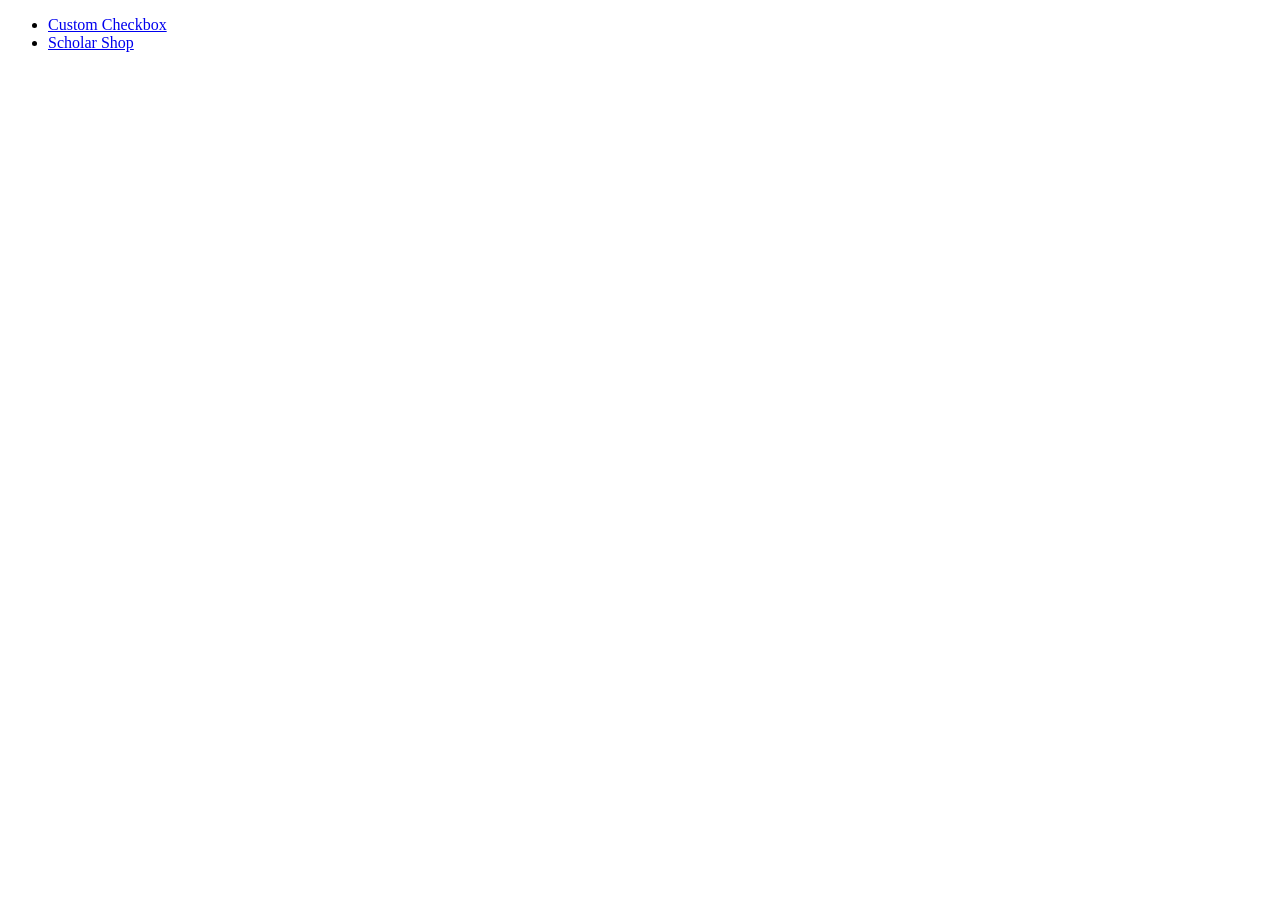
<file: index.html>
<!doctype html>
<html lang="en">
    <head>
        <meta charset="UTF-8" />
        <meta name="viewport" content="width=device-width, initial-scale=1.0" />
        <title>Document</title>
    </head>
    <body>
        <ul>
            <li><a href="custom-checkbox.html">Custom Checkbox</a></li>
            <li><a href="shop.html">Scholar Shop</a></li>
        </ul>
    </body>
</html>
</file>
